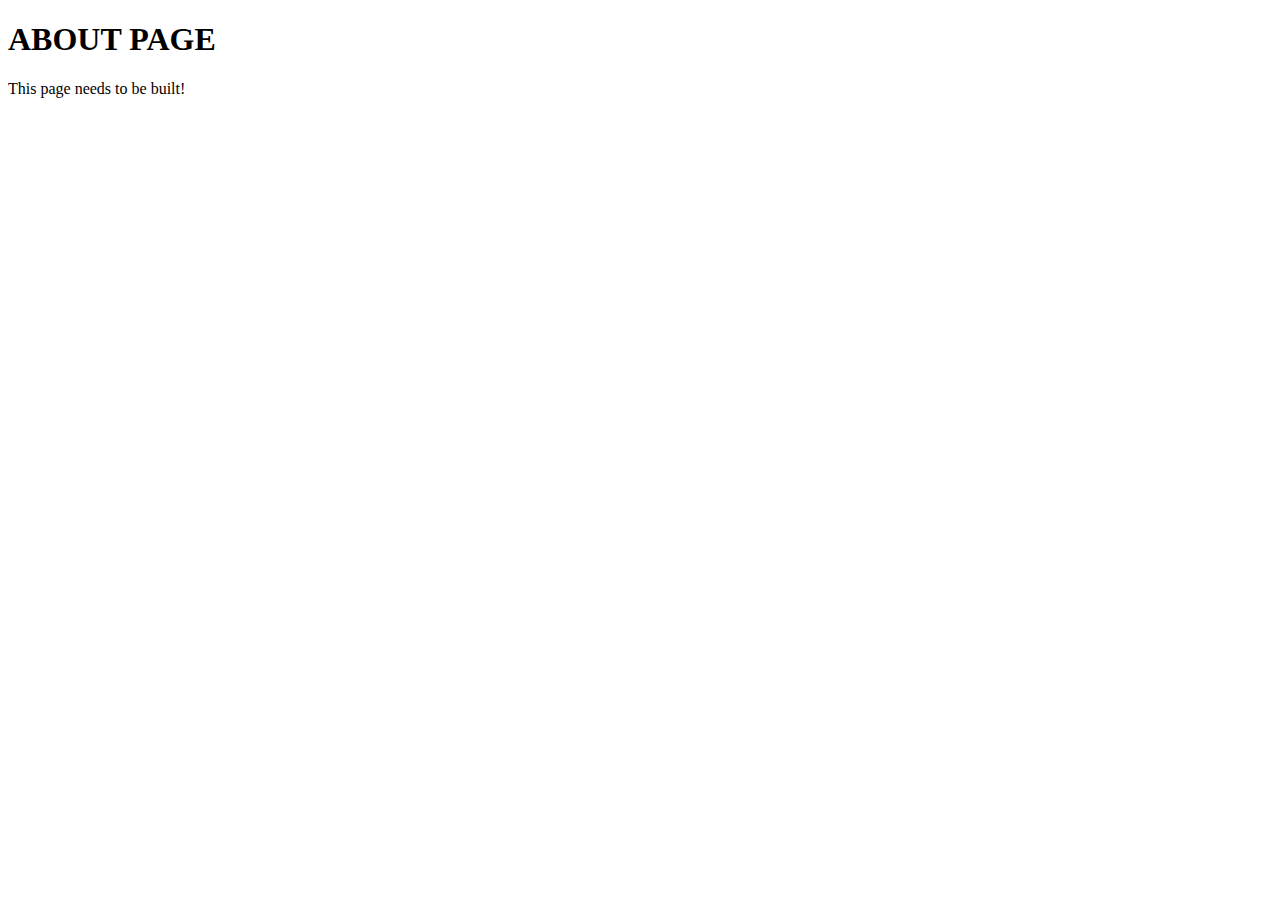
<file: about.html>
<!DOCTYPE html>
<html lang="en">
<head>
    <meta charset="UTF-8">
    <meta name="viewport" content="width=device-width, initial-scale=1.0">
    <title>Document</title>
</head> 
<body>
    <h1>ABOUT PAGE</h1>
    <p>This page needs to be built!</p>
</body>
</html>
</file>
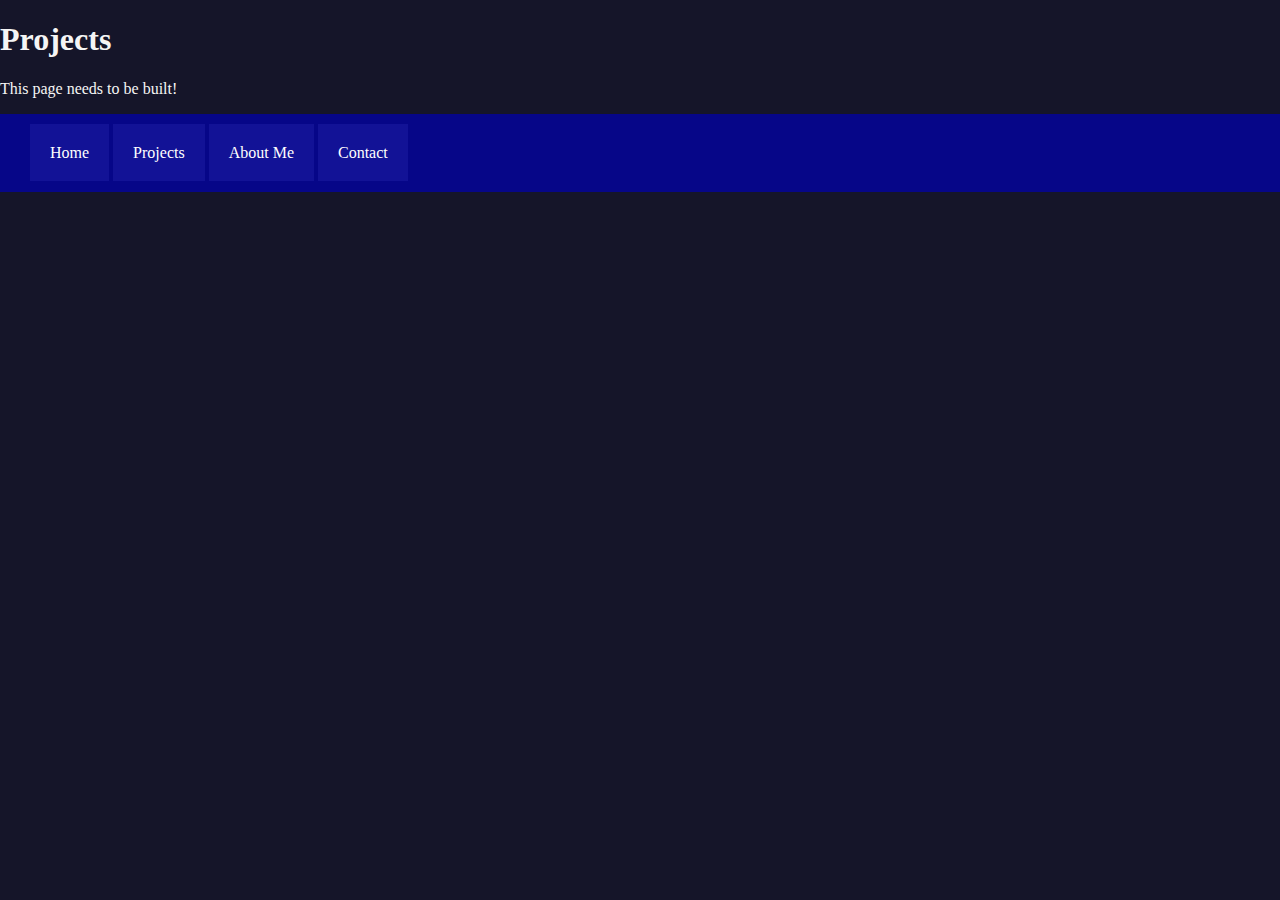
<file: Projects.html>
<!DOCTYPE html>
<html lang="en">
<head>
    <meta charset="UTF-8">
    <meta name="viewport" content="width=device-width, initial-scale=1.0">
    <link rel="stylesheet" type="text/css" href="index.css" />
    <title>Document</title>
</head> 
<body>
    <h1>Projects</h1>
    <p>This page needs to be built!</p>
</body>
</html>
<div class="navbar">

    <a href="index.html"  class="navbar-item">Home</a>
    <a href="projects.html"  class="navbar-item">Projects</a>
    <a href="about.html"  class="navbar-item">About Me</a>
    <a href="contact.html"  class="navbar-item">Contact</a>


</div>
</file>
<file: index.css>
/* css for our html body */
body {
    color: whitesmoke;
    background-color: rgb(21, 21, 41);
    font-family: 'Segoe UI';
    padding: 0;
    margin: 0;
}

/* css for our links/<a> elements */
a {
    text-decoration: none;
    color: white;
}

/* css for our navbar and navbar-item classes */
.navbar {
    background-color: rgb(6, 6, 136);
    padding: 30px;
}

.navbar-item {
    padding: 20px;
    background-color: rgb(18, 18, 150);
}
.banner-image{
    width: 100px;
}
</file>
